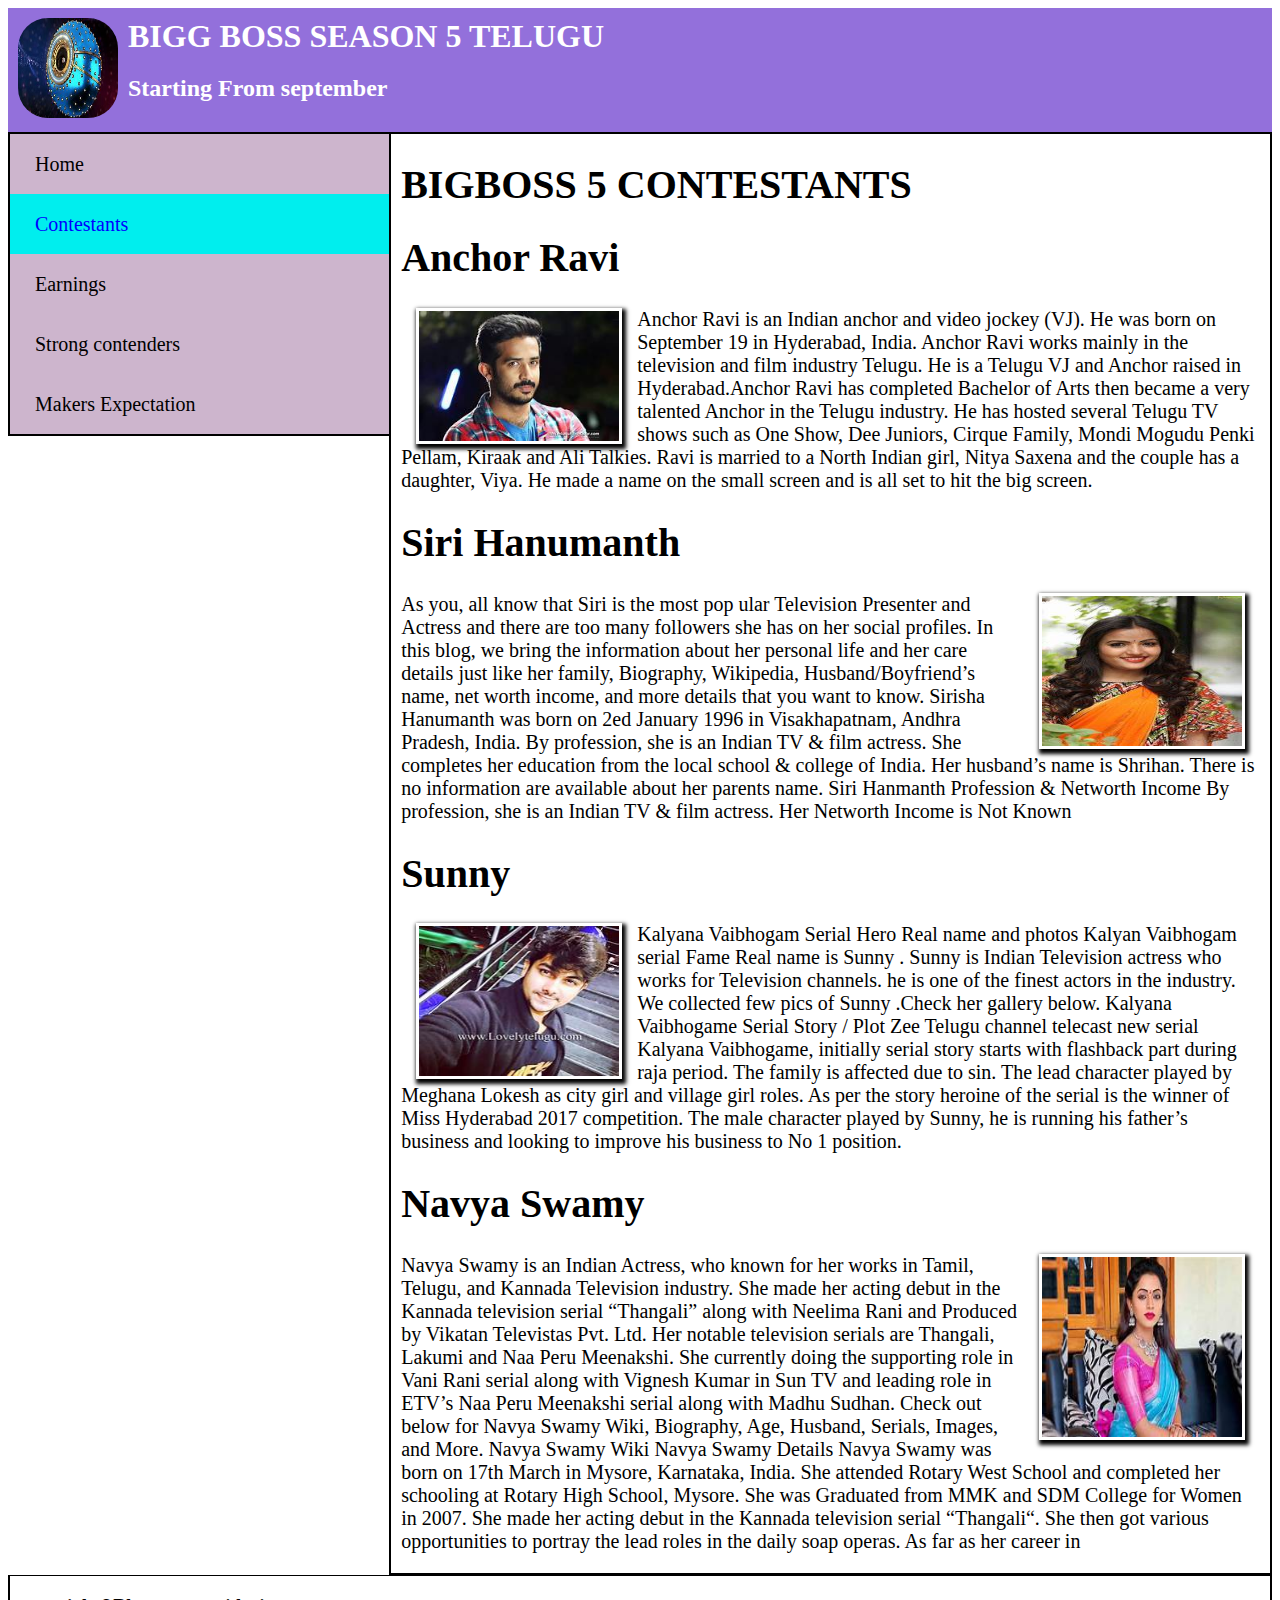
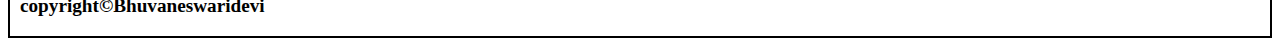
<file: p2.html>
<!DOCTYPE html>
<html lan="eng">

<head>
            <title>BIGBOSS 5</title>
            <link rel="stylesheet"type="text/css"href="style.css"media="all">

</head>

<body>
   <header>
           <hgroup>
<img src="bigboss.jpg"alt="logo"width="100"height="100">
     <h1>BIGG BOSS SEASON 5 TELUGU<h1> 
    <h2>Starting From september</h2>
          </hgroup>
   
    </header>
<div class="nav">
<ul>
 <li><a href="index.html">Home</a></li>
<li><a class="active" href="p2.html">Contestants</a></li>
<li><a href="p3.html">Earnings</a></li>
<li><a href="p4.html">Strong contenders</a></li>
<li><a href="p5.html">Makers Expectation</a></li>
 



</ul>
</div>

<div class="content">
<h1>BIGBOSS 5 CONTESTANTS</h1>
<article>
<h1>Anchor Ravi</h1>
<p>
<img src="ravi.jpg"alt="logo"width="200"height="130">
Anchor Ravi is an Indian anchor and 
video jockey (VJ). He was born on 
September 19 in Hyderabad, India.
 Anchor Ravi works mainly in the 
television and film industry Telugu. 
He is a Telugu VJ and Anchor raised in
 Hyderabad.Anchor Ravi has completed Bachelor of Arts then became a very talented Anchor in the Telugu industry. He has hosted several Telugu TV shows such as One Show, Dee Juniors, Cirque Family, Mondi Mogudu Penki Pellam, Kiraak and Ali Talkies.
Ravi is married to a North Indian girl, Nitya Saxena and the couple has a daughter, Viya. He made a name on the small screen and is all set to hit the big screen.
</p>



<h1>Siri Hanumanth</h1>
<span>
<img src="siri.jpg"alt="logo"width="200"height="150">
</span>
<p>
As you, all know that Siri is the most pop
ular Television Presenter and Actress and 
there are too many followers she has on her social profiles. In this blog, we bring the information about her personal life and her care details just like her family, Biography, Wikipedia, Husband/Boyfriend’s name, net worth income, and more details that you want to know.
Sirisha Hanumanth was born on 2ed January 1996 in Visakhapatnam, Andhra Pradesh, India. By profession, she is an Indian TV & film actress. She completes her education from the local school & college of India. Her husband’s name is Shrihan. There is no information are available about her parents name.
Siri Hanmanth Profession & Networth Income
By profession, she is an Indian TV & film actress.
Her Networth Income is Not Known
</p>

<h1>Sunny</h1>

<p>
<img src="sunny.jpg"alt="sunny"width="200"height="150">

Kalyana Vaibhogam Serial Hero Real name and photos
Kalyan Vaibhogam serial Fame Real name is Sunny . Sunny is Indian Television actress who works for Television channels. he is one of the finest actors in the industry. We collected few pics of Sunny .Check her gallery below.
Kalyana Vaibhogame Serial Story / Plot Zee Telugu channel telecast new serial Kalyana Vaibhogame, initially serial story starts with flashback part during raja period. The family is affected due to sin. The lead character played by Meghana Lokesh as city girl and village girl roles. As per the story heroine of the serial is the winner of Miss Hyderabad 2017 competition. The male character played by Sunny, he is running his father’s business and looking 
to improve his business to No 1 position.
</p>
<h1>Navya Swamy</h1>
<span>
<img src="navya.jpg"alt="navya"width="200"height="180">
</span>
<p>

Navya Swamy is an Indian Actress, who known for her works in Tamil, Telugu, and Kannada Television industry. She made her acting debut in the Kannada television serial “Thangali” along with Neelima Rani and Produced by Vikatan Televistas Pvt. Ltd. Her notable television serials are Thangali, Lakumi and Naa Peru Meenakshi. She currently doing the supporting role in Vani Rani serial along with Vignesh Kumar in Sun TV and leading role in ETV’s Naa Peru Meenakshi serial along with Madhu Sudhan. Check out below for Navya Swamy Wiki, Biography, Age, Husband, Serials, Images, and More.

Navya Swamy Wiki
Navya Swamy Details
Navya Swamy was born on 17th March in Mysore, Karnataka, India. She attended Rotary West School and completed her schooling at Rotary High School, Mysore. She was Graduated from MMK and SDM College for Women in 2007. She made her acting debut in the Kannada television serial “Thangali“. She then got various opportunities to portray the lead roles in the daily soap operas. As far as her career in 


</p>
</article>
</div>

<div class="footer">
   <p>copyright©Bhuvaneswaridevi</p>
</div>
</body>

</html>
</file>
<file: style.css>
body{
font-family:times,arial,serif;
}

header img{
float:left;
margin-right:10px;
border-radius:30px;
}


header{
background-color:#9370DB;
color:white;
border:2px solid double;
padding:10px;
margin-right:0px;
overflow:hidden;
}
header h1{
padding:0px;
margin:0px;
}
ul{
list-style:none;
 background-color:#CDB5CD;
padding:0px;
margin:0px;
overflow:hidden;
border-width:2px 0px 2px 2px; 
border-style:solid;
border-color: black;
width:30%;
float:left;


}
li{
margin-right:0px;
}
li a{
text-decoration:none;
color:black;
padding:10px 25px;
line-height:40px;
font-size:1.25em;
overflow:hidden;
display:block;
}

 
li a:hover{

background-color:#FFE4C4;
color:blue;

}
.nav li a.active{

background-color:#00EEEE;
color:blue;

}





div.content{
padding:0px 10px 0px;
margin:0px;
border:2px solid black;
overflow:hidden;
font-size:1.25em;

}


div.content img{
float:left;

padding:3px;
margin-right:15px;
margin-left:15px;
box-shadow:2px 3px 4px 2px;
}


div.content img:hover{
border-radius:20px;
}


span{
float:right;
} 






div.footer{
border-width:1px 2px 2px 2px; 
border-style:solid;
margin:0px;
padding:0px 10px;
border-color: black;
font-weight:bold;
color:black;
font-size:1.2em;
}
</file>
